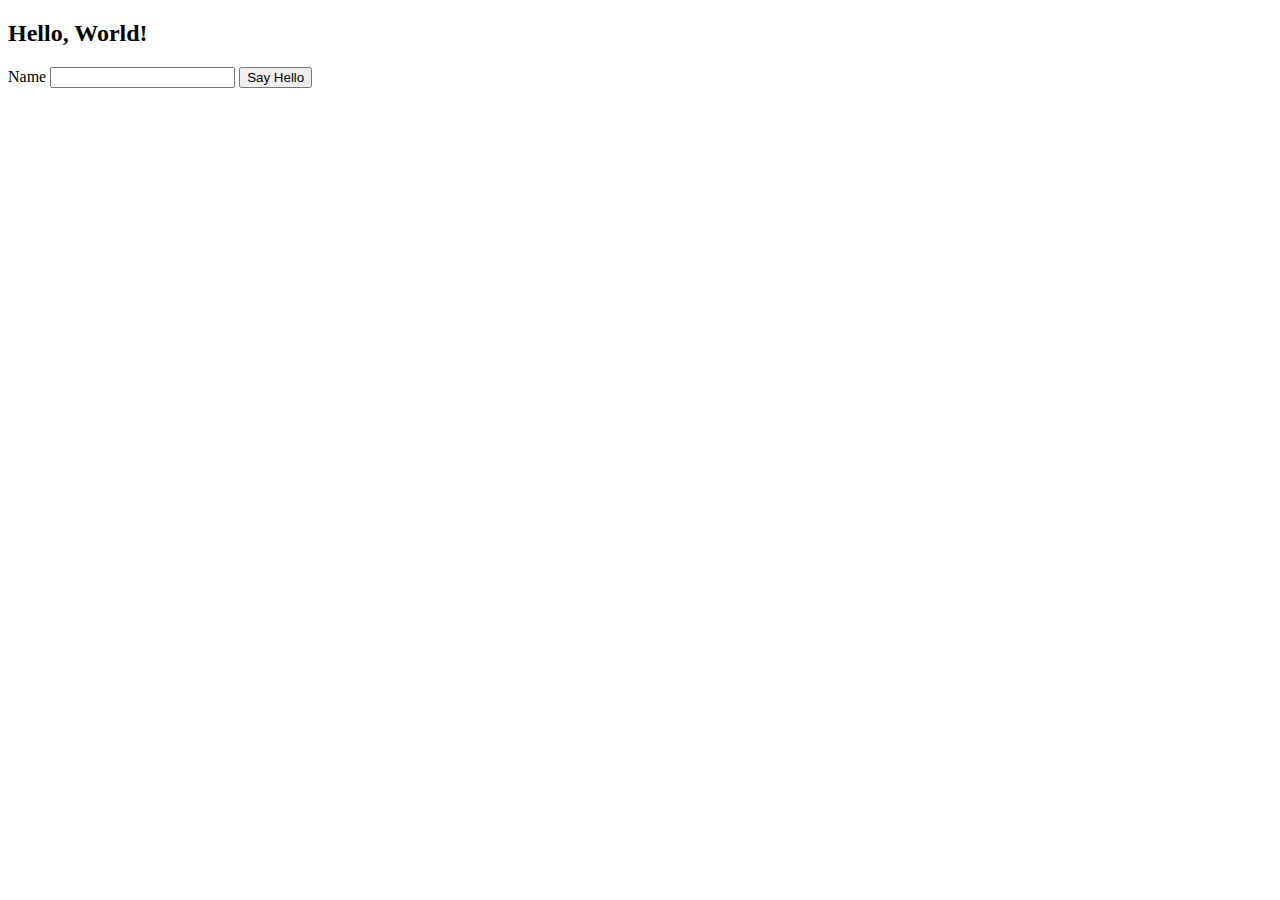
<file: src/main/resources/templates/index.html>
<!DOCTYPE html>
<html lang="en">
<head>
	<meta charset="UTF-8">
	<title>Hello World Page</title>
</head>
<body>
	<h2>Hello, World!</h2>
	
	<form action="/" method="POST">
		<label>Name</label>
		<input type="text" name="user">
		
		<input type="submit" value="Say Hello" />
	</form>
</body>
</html>
</file>
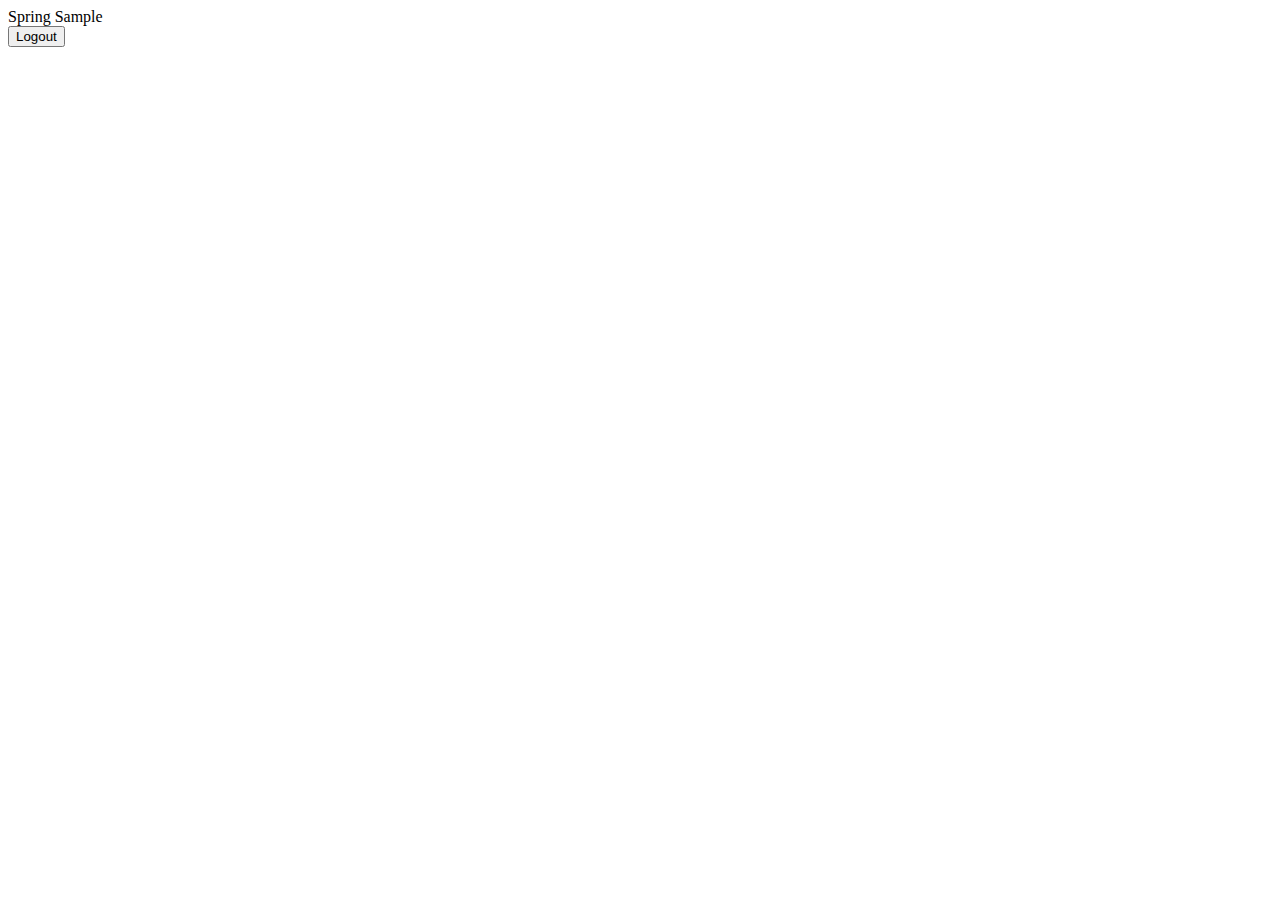
<file: src/main/resources/templates/layout/header.html>
<!DOCTYPE html>
<html lang="en" 
      xmlns:th="http://www.thymeleaf.org"
      xmlns:layout="http://www.ultraq.net.nz/thymeleaf/layout"
      layout:decorate="~{layout/layout}">
<body>
    <nav layout:fragment="header" class="navbar navbar-fixed-top navbar-dark bg-dark">
        <div class="container-fluid">
            <div class="navbar-header">
                <a class="navbar-brand" th:href="@{'/user/list'}">Spring Sample</a>
            </div>
            <form method="POST" th:action="@{/logout}">
                <button type="submit" class="btn btn-outline-primary pull-right navbar-brand">Logout</button>
            </form>
        </div>
    </nav>
</body>
</html>
</file>
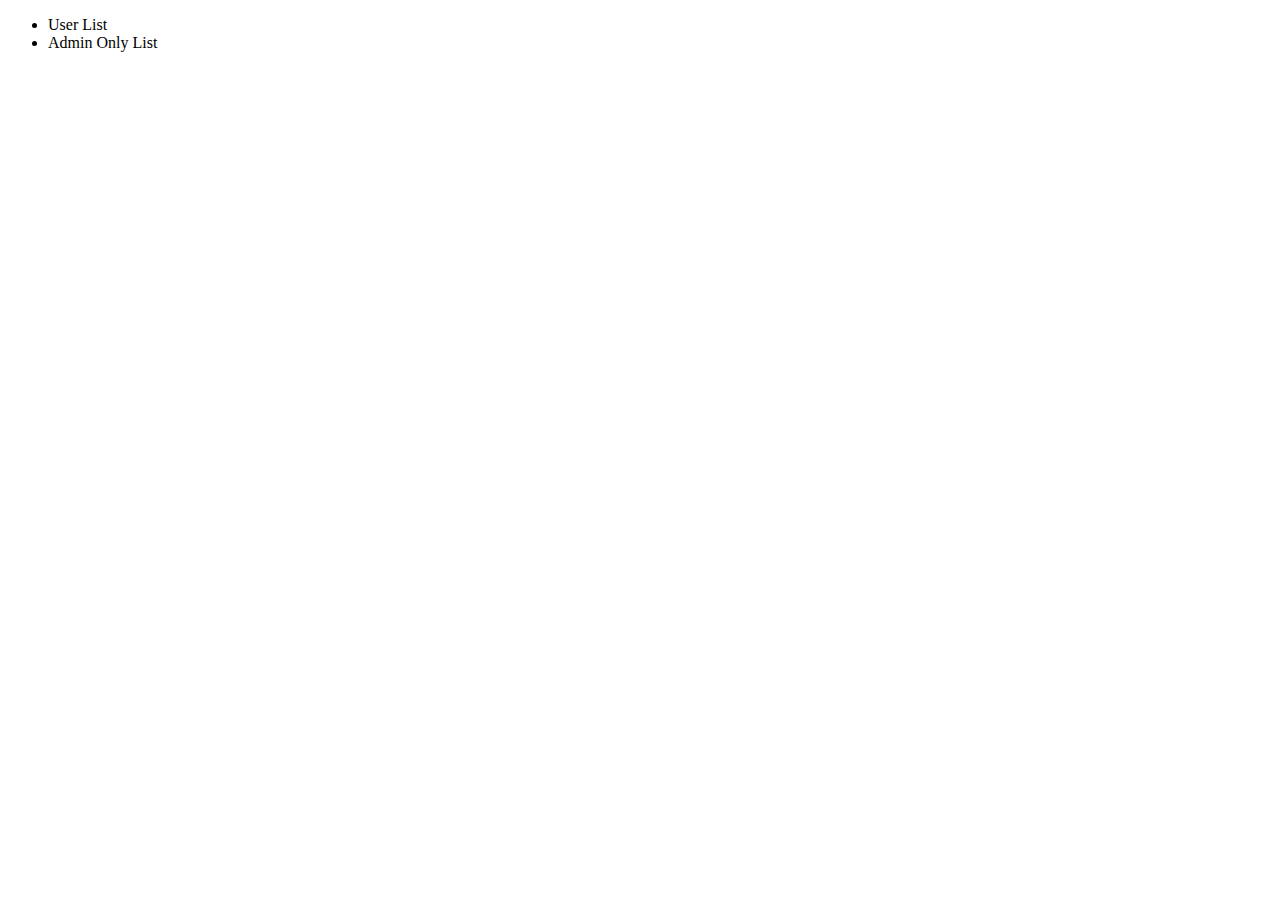
<file: src/main/resources/templates/layout/menu.html>
<!DOCTYPE html>
<html lang="en"
      xmlns:th="http://www.thymeleaf.org"
      xmlns:layout="http://www.ultraq.net.nz/thymeleaf/layout"
      layout:decorate="~{layout/layout}">
<body>
    <div layout:fragment="menu">
        <ul class="nav nav-pills nav-stacked flex-column">
            <li role="presentation" class="border-bottom">
                <a class="nav-link" th:href="@{'/user/list'}">User List</a>
            </li>
            <li role="presentation" class="border-bottom">
                <a class="nav-link" th:href="@{'/user/list'}">Admin Only List</a>
            </li>
        </ul>
    </div>
</body>
</html>
</file>
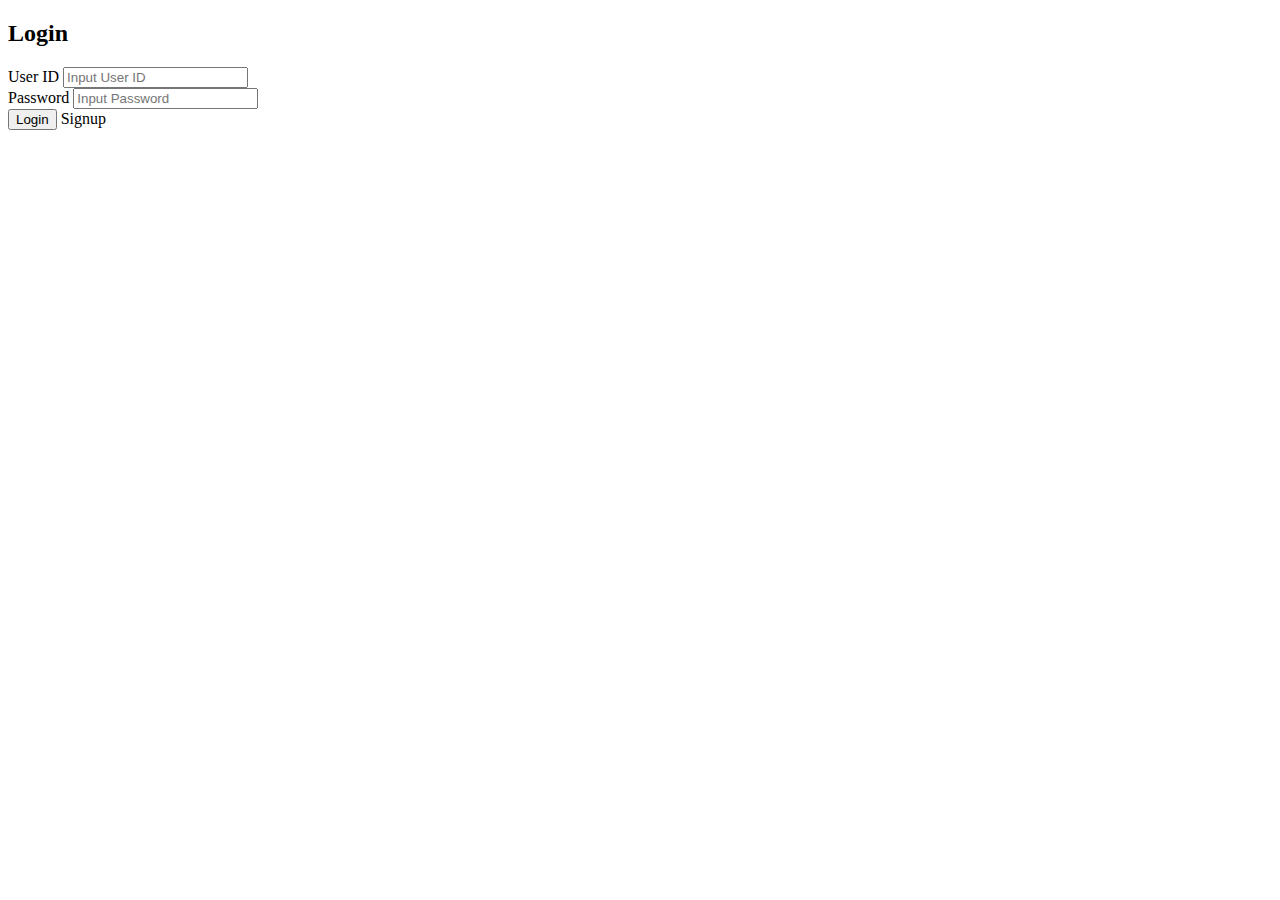
<file: src/main/resources/templates/login/login.html>
<!DOCTYPE html>
<html lang="en" xmlns:th="http://www.thymeleaf.org">
<head>
	<meta charset="UTF-8">
	<meta name="viewport" content="width=device-width, initial-scale=1, shrink-to-fit=no">
	<title>Login</title>
	<!-- Read CSS, JS -->
	<link rel="stylesheet" th:href="@{/webjars/bootstrap/css/bootstrap.min.css}">
	<link rel="stylesheet" th:href="@{/css/login/login.css}">

	<script th:src="@{/webjars/jquery/jquery.min.js}" defer></script>
	<script th:src="@{/webjars/bootstrap/js/bootstrap.min.js}" defer></script>
</head>
<body data-bs-theme="dark">
	<div class="container-sm">
		<form method="POST" th:action="@{/login}" class="form-login">
			<h2 class="mx-auto text-center">Login</h2>
			<!-- User ID -->
			<div class="mb-3">
				<label for="userId" class="form-label">User ID</label>
				<input type="email" class="form-control" placeholder="Input User ID" name="userId" id="userId">
			</div>
			<!-- Password -->
			<div class="mb-3">
				<label for="password" class="form-label">Password</label>
				<input type="password" class="form-control" placeholder="Input Password" name="password" id="password">
			</div>
			<button type="submit" class="btn btn-primary w-100">Login</button>
			<a th:href="@{/user/signup}" class="btn btn-outline-secondary w-100 mt-3">Signup</a>
		</form>
	</div>
</body>
</html>
</file>
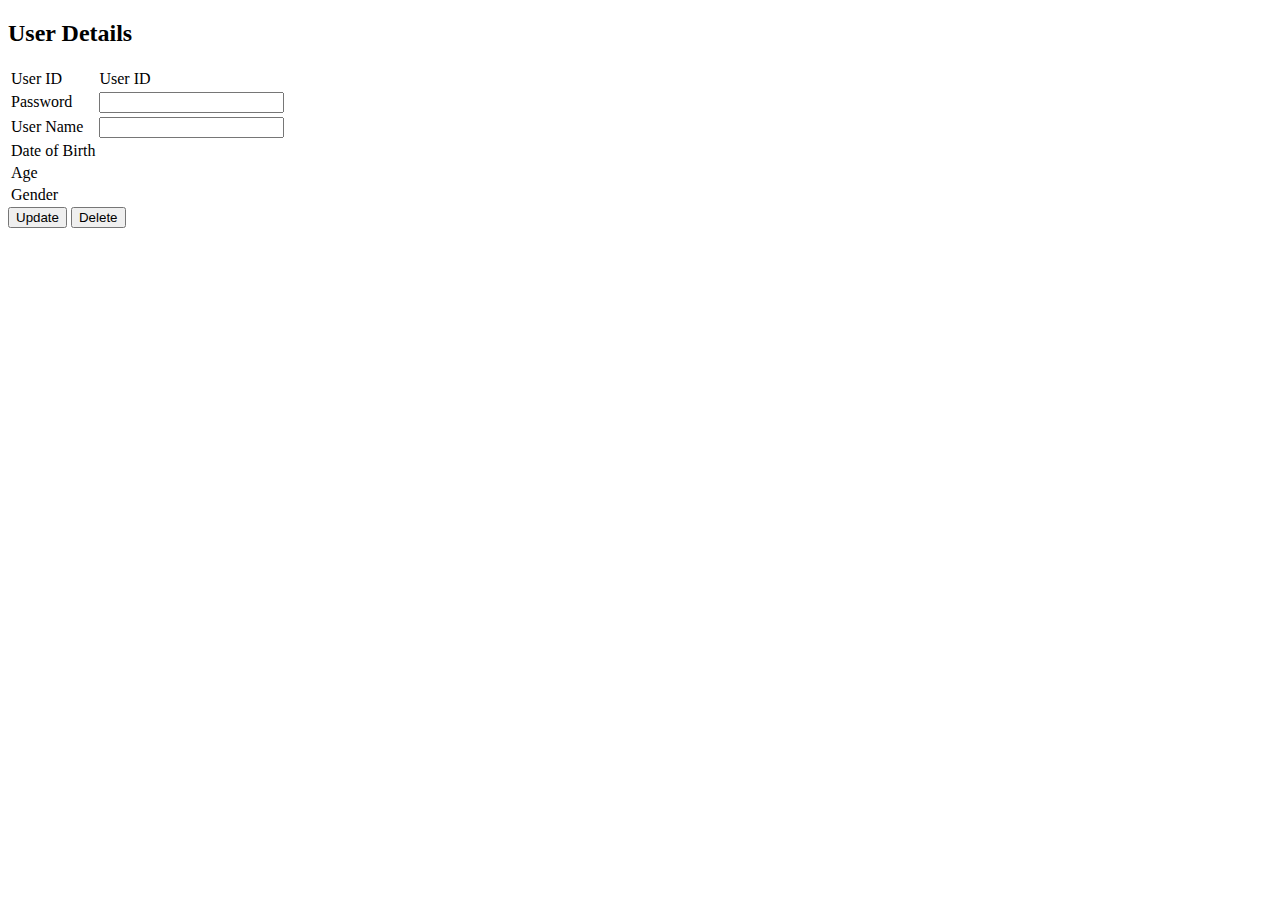
<file: src/main/resources/templates/user/details.html>
<!DOCTYPE html>
<html lang="en"
      xmlns:th="http://www.thymeleaf.org"
      xmlns:layout="http://www.ultraq.net.nz/thymeleaf/layout"
      layout:decorate="~{layout/layout}">
<head>
    <meta charset="UTF-8">
    <title>User Details</title>
    <link rel="stylesheet" th:href="@{/css/user/list.css}">
</head>
<body>
<div layout:fragment="content">
    <div class="header border-bottom">
        <h2 class="h2">User Details</h2>
    </div>

    <form id="user-detail-form" method="post" th:action="@{/user/detail}" class="form-signup" th:object="${userDetailForm}">
        <input type="hidden" th:field="*{userId}">
        <table class="table table-hover table-striped">
            <tbody>
                <tr>
                    <td>User ID</td>
                    <td th:text="*{userId}">User ID</td>
                </tr>
                <tr>
                    <td><label for="password">Password</label></td>
                    <td><input type="password" id="password" class="form-control" th:field="*{password}" /></td>
                </tr>
                <tr>
                    <td><label for="name">User Name</label></td>
                    <td><input type="text" id="name" class="form-control" th:field="*{userName}" /></td>
                </tr>
                <tr>
                    <td>Date of Birth</td>
                    <td th:text="*{#dates.format(dateOfBirth, 'dd/MM/YYYY')}"></td>
                </tr>
                <tr>
                    <td>Age</td>
                    <td th:text="*{age}" />
                </tr>
                <tr>
                    <td>Gender</td>
                    <td th:text="*{gender == 1} ? 'Male' : 'Female'" />
                </tr>
            </tbody>
        </table>
        <div class="text-center">
            <button type="submit" name="update" class="btn btn-outline-primary">Update</button>
            <button type="submit" name="delete" class="btn btn-danger">Delete</button>
        </div>
    </form>
</div>

</body>
</html>
</file>
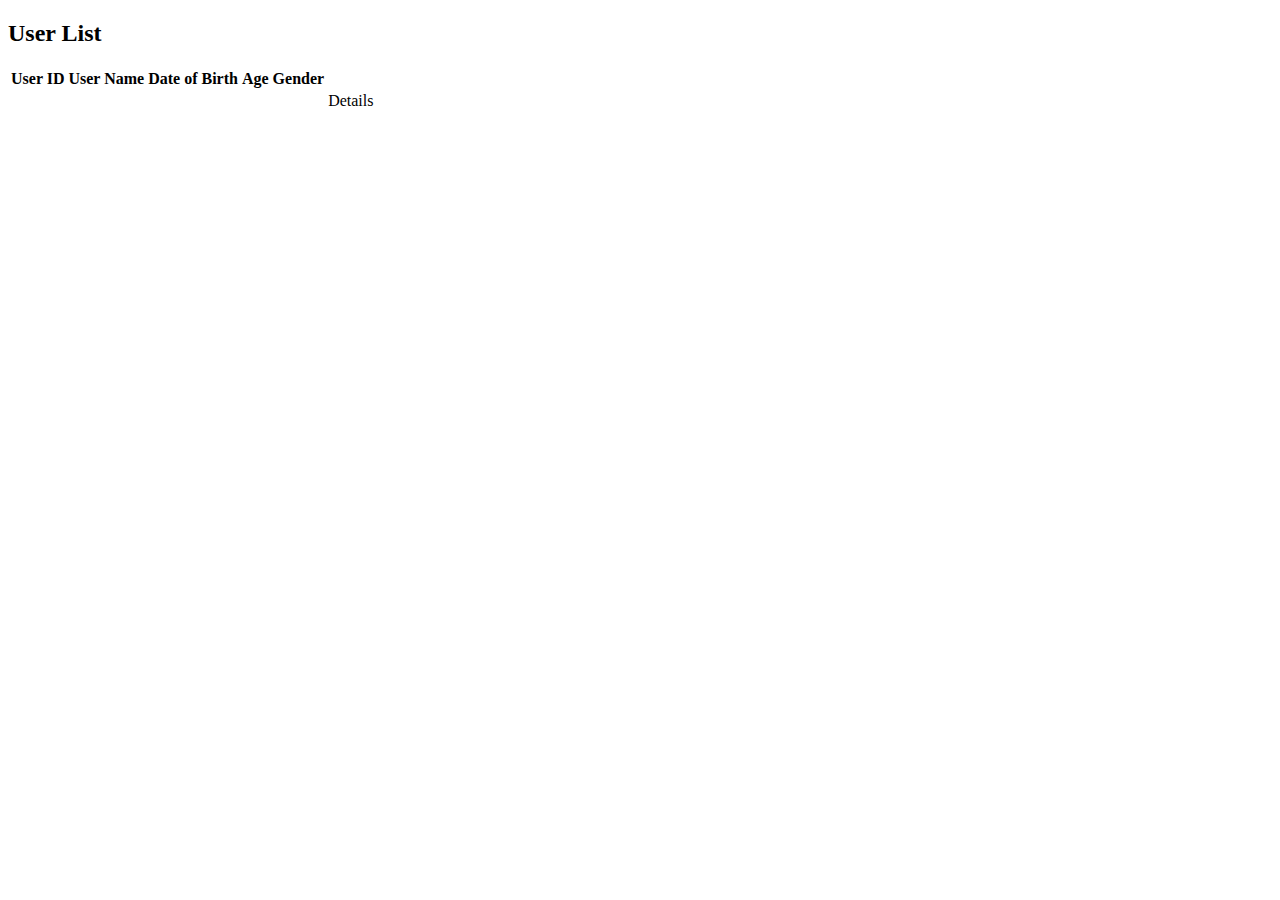
<file: src/main/resources/templates/user/list.html>
<!DOCTYPE html>
<html lang="en"
      xmlns:th="http://www.thymeleaf.org"
      xmlns:layout="http://www.ultraq.net.nz/thymeleaf/layout"
      layout:decorate="~{layout/layout}">
<head>
    <meta charset="UTF-8">
    <meta name="viewport" content="width=device-width, initial-scale=1, shrink-to-fit=no">
    <title>User List</title>

    <link rel="stylesheet" th:href="@{/css/user/list.css}">
</head>
<body>
    <div layout:fragment="content">
        <div class="header border-bottom">
            <h2 class="h2">User List</h2>
        </div>

        <div>
            <table class="table table-hover table-striped">
                <thead class="table-header">
                    <tr>
                        <th>User ID</th>
                        <th>User Name</th>
                        <th>Date of Birth</th>
                        <th>Age</th>
                        <th>Gender</th>
                        <th></th>
                    </tr>
                </thead>
                <tbody>
                    <tr th:each="user : ${users}">
                        <td th:text="${user.userId}" />
                        <td th:text="${user.userName}" />
                        <td th:text="${#dates.format(user.dateOfBirth, 'dd/MM/YYYY')}"></td>
                        <td th:text="${user.age}" />
                        <td th:text="${user.gender == 1} ? 'Male' : 'Female'" />
                        <td>
                            <a th:href="@{'/user/detail/' + ${user.userId}}" class="btn btn-primary">Details</a>
                        </td>
                    </tr>
                </tbody>
            </table>
        </div>
    </div>
</body>
</html>
</file>
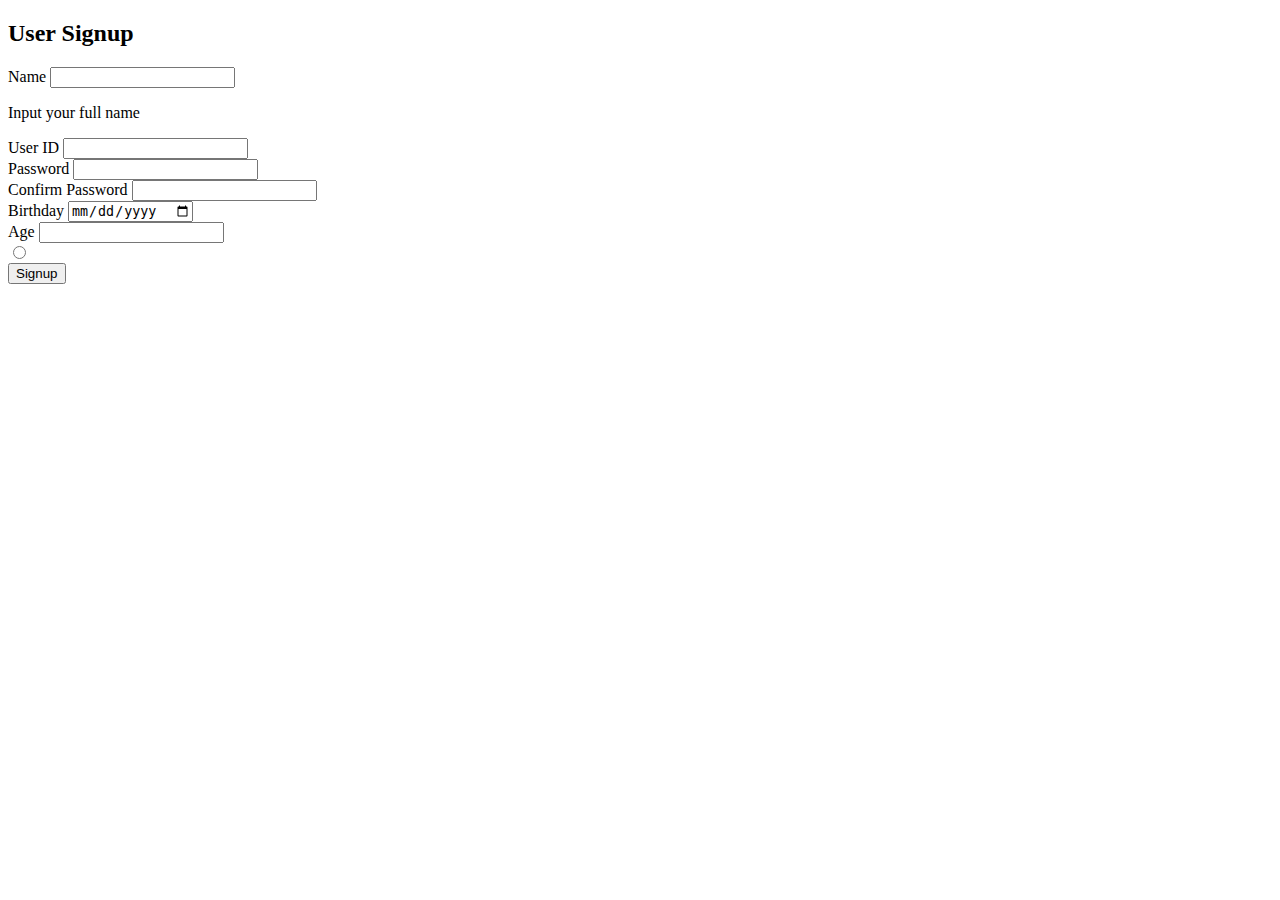
<file: src/main/resources/templates/user/signup.html>
<!DOCTYPE html>
<html lang="en" xmlns:th="http://www.thymeleaf.org">
<head>
    <meta charset="utf-8">
    <meta name="viewport" content="width=device-width, initial-scale=1, shrink-to-fit=no">
    <title th:text="#{user.signup.title}">Signup</title>
    <!-- Read CSS, JS -->
    <link rel="stylesheet" th:href="@{/webjars/bootstrap/css/bootstrap.min.css}">
    <link rel="stylesheet" th:href="@{/css/user/signup.css}">

    <script th:src="@{/webjars/jquery/jquery.min.js}" defer></script>
    <script th:src="@{/webjars/bootstrap/js/bootstrap.min.js}" defer></script>
</head>
<body>
    <div class="container">
        <h2 class="text-center" th:text="#{user.signup.title}">User Signup</h2>
        <form action="/user/signup" method="POST" id="signup-form" class="form-signup" th:object="${signupForm}">
            <!-- Name -->
            <div class="mb-3">
                <label for="name" class="form-label" th:text="#{user.signup.label.username}">Name</label>
                <input type="text" class="form-control" name="name" id="name" th:field="*{userName}" th:errorclass="is-invalid">
                <p class="text-muted small">Input your full name</p>
                <div class="invalid-feedback" th:errors="*{userName}"></div>
            </div>
            <!-- User ID -->
            <div class="mb-3">
                <label for="userId" class="form-label" th:text="#{user.signup.label.id}">User ID</label>
                <input type="text" class="form-control" name="userId" id="userId" th:field="*{userId}" th:errorclass="is-invalid">
                <div class="invalid-feedback" th:errors="*{userId}"></div>
            </div>
            <!-- Password -->
            <div class="mb-3">
                <label for="password" class="form-label" th:text="#{user.signup.label.password}">Password</label>
                <input type="password" class="form-control" name="password" id="password" th:field="*{password}" th:errorclass="is-invalid">
                <div class="invalid-feedback" th:errors="*{password}"></div>
            </div>
            <!-- Confirm Password -->
            <div class="mb-3">
                <label for="confirm" class="form-label" th:text="#{user.signup.label.confirm}">Confirm Password</label>
                <input type="password" class="form-control" name="confirm" id="confirm" th:field="*{confirmPassword}" th:errorclass="is-invalid">
                <div class="invalid-feedback" th:errors="*{confirmPassword}"></div>
            </div>
            <!-- Birthday -->
            <div class="mb-3">
                <label for="birthday" class="form-label" th:text="#{user.signup.label.birthdate}">Birthday</label>
                <input type="date" class="form-control" name="dateOfBirth" id="birthday" placeholder="dd/MM/yyyy" th:field="*{dateOfBirth}" th:errorclass="is-invalid">
                <div class="invalid-feedback" th:errors="*{dateOfBirth}"></div>
            </div>
            <!-- Age -->
            <div class="mb-3">
                <label for="age" class="form-label" th:text="#{user.signup.label.age}">Age</label>
                <input type="number" class="form-control" name="age" id="age" th:field="*{age}" th:errorclass="is-invalid">
                <div class="invalid-feedback" th:errors="*{age}"></div>
            </div>
            <!-- Gender -->
            <div class="mb-3">
                <div class="form-check-inline" th:each="gender : ${genders}">
                    <input type="radio" class="form-check-input"
                           th:value="${gender.value}"
                           th:id="${gender.key.toLowerCase()}"
                           th:field="*{gender}"
                           th:errorclass="is-invalid">
                    <label class="form-check-label"
                           th:text="${gender.key}"
                           th:for="${gender.key.toLowerCase()}"></label>
                </div>
                <div class="text-danger small" th:if="${#fields.hasErrors('gender')}" th:errors="*{gender}"></div>
            </div>
            <button type="submit" class="btn btn-primary w-100 mt-3" th:text="#{user.signup.button}">Signup</button>
        </form>
    </div>
</body>
</html>
</file>
